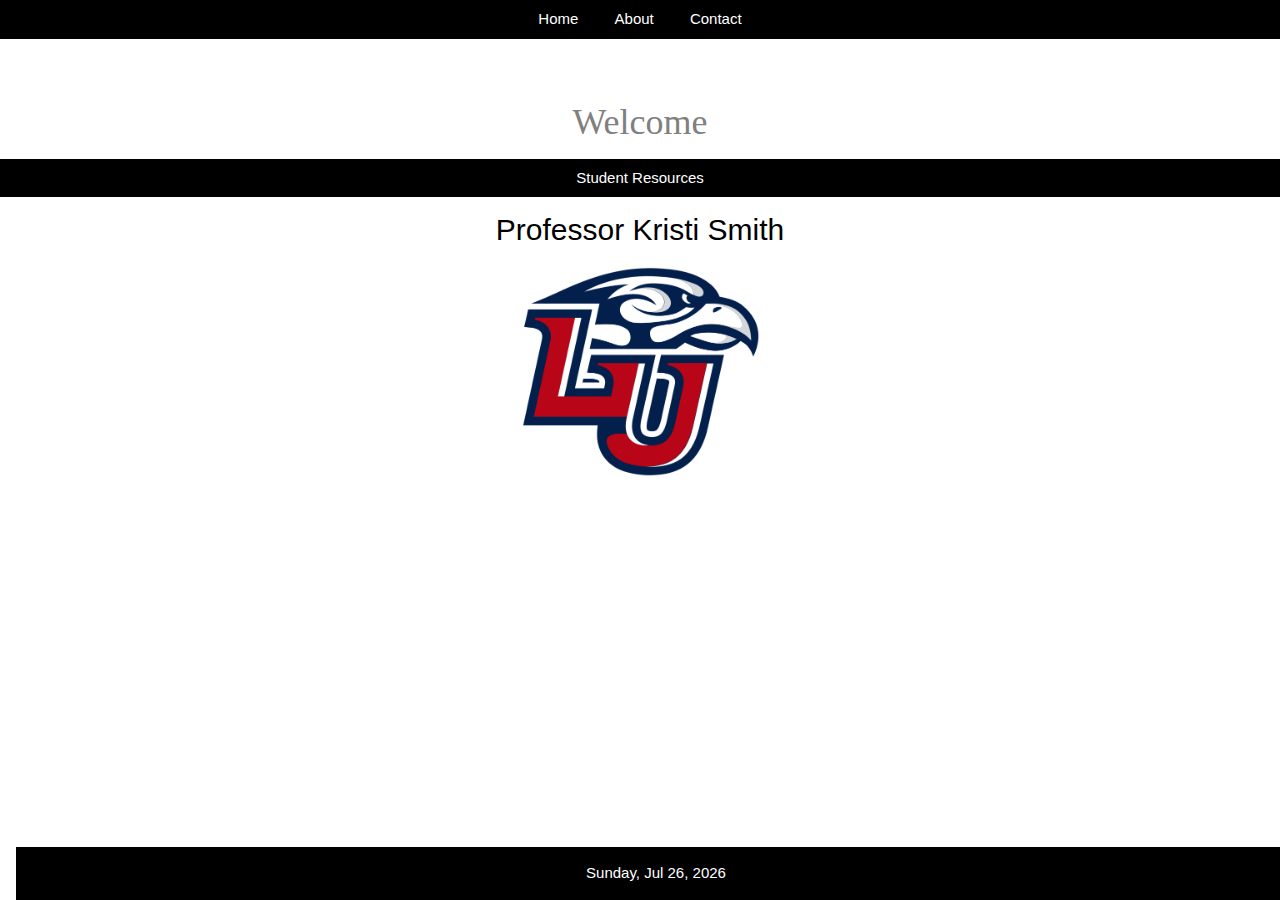
<file: index.htm>
<!DOCTYPE html>
<html>
<head>
<title>Welcome class</title>
<meta name="viewport" content="width=device-width, initial-scale=1.0">
<link rel="stylesheet" href="https://www.w3schools.com/w3css/4/w3.css">
<link rel="stylesheet" href="https://fonts.googleapis.com/css?family=Lato">
<link rel="stylesheet" href="https://cdnjs.cloudflare.com/ajax/libs/font-awesome/4.7.0/css/font-awesome.min.css">

</head>

<body>
<nav class="w3-bar w3-black w3-mobile w3-center" style="width:100%">
    <a href="index.htm" class="w3-button w3-mobile">Home</a>
    <a href="about.htm" class="w3-button w3-mobile">About</a>
    <a href="contact.htm" class="w3-button w3-mobile">Contact</a>  
</nav>

<div class="w3-content" style="max-width:2000px;margin-top:46px"></div>
<div class="w3-container w3-center">
    <h1 style = "color:gray;" class="w3-cursive">Welcome</h1>
    <h2 class="w3-cursive"></h2>
    </div>
    <button onclick="myFun('text')" class="w3-btn w3-block w3-black w3-center">
        Student Resources</button>
    <div id="text" class="w3-container w3-hide">
   <h3>
    This course teaches the concept of progressive enhancement 
    (simple to complex) through the use of front-end programming 
    techniques using JavaScript and jQuery.<br><br>
    </h3>
   <h2>Prerequisite: CSCN 111 or CSIS 111 or CSIS 212 or BMIT 212</h2>
    </div>
<div class="w3-container w3-center">
<h2>Professor Kristi Smith</h2>
<div w3-center">
<img src="lu.png" width="20%" height="20%">
</div>
<br>
<br>
<footer class="w3-container w3-black w3-bottom w3-center"> 
    <p id = "demo"></p>
<script>
   function myFun(id) {
  var x = document.getElementById(id);
  if (x.className.indexOf("w3-show") == -1) {
    x.className += " w3-show";
  } else { 
    x.className = x.className.replace(" w3-show", "");
  }
}
const d = new Date().toLocaleDateString('en-us',{weekday:"long", year:"numeric", month:"short", day:"numeric"});
    document.getElementById("demo").innerHTML= d;
</script>
</footer>
</body>
</html>
</file>
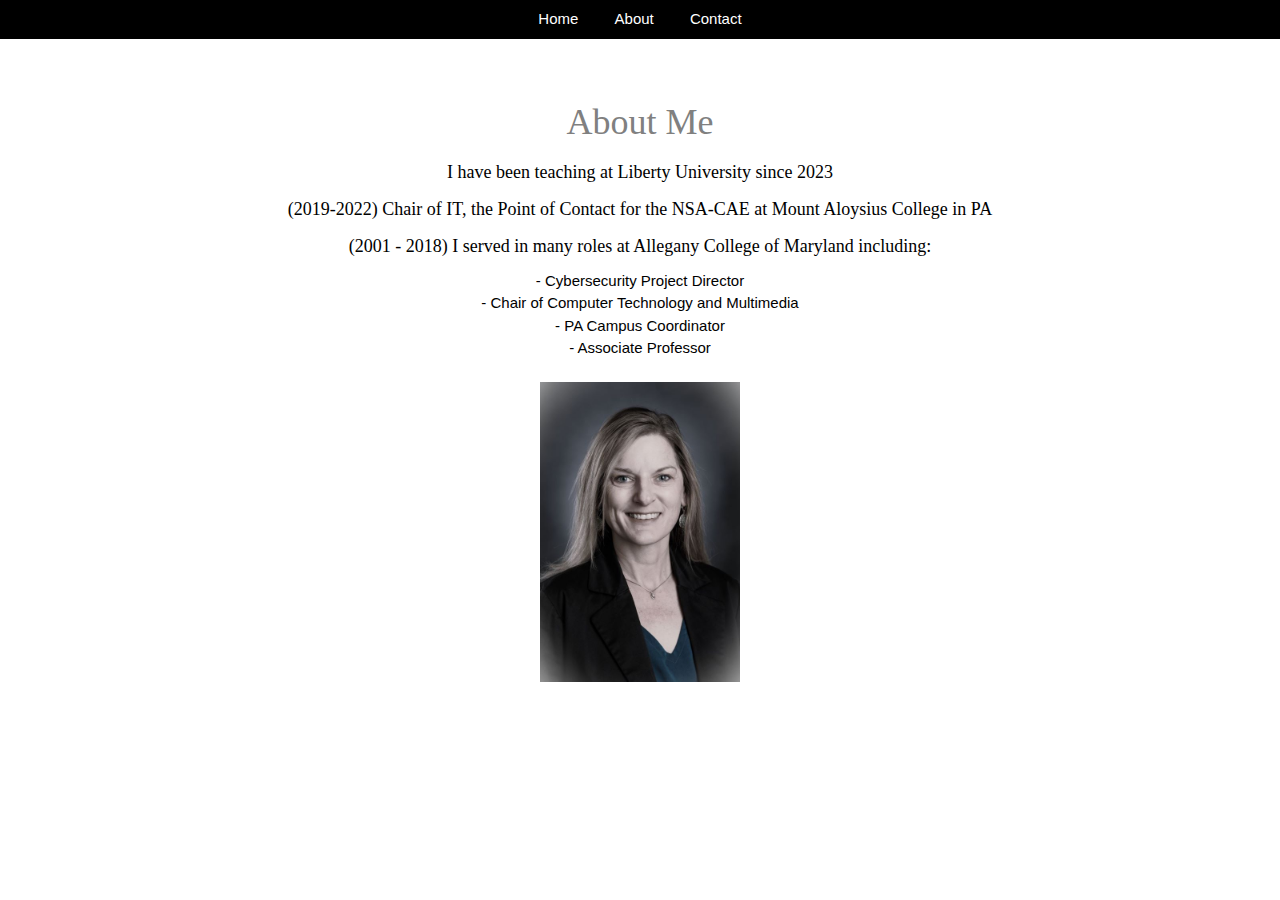
<file: about.htm>
<!DOCTYPE html>
<html lang="en">
<head>
    <meta charset="UTF-8">
    <meta name="viewport" content="width=device-width, initial-scale=1.0">
    <link rel="stylesheet" href="https://www.w3schools.com/w3css/4/w3.css">
<link rel="stylesheet" href="https://fonts.googleapis.com/css?family=Lato">
<link rel="stylesheet" href="https://cdnjs.cloudflare.com/ajax/libs/font-awesome/4.7.0/css/font-awesome.min.css">

    <title>About Me</title>
</head>
<body>
    <nav class="w3-bar w3-black w3-mobile w3-center" style="width:100%">
        <a href="index.htm" class="w3-button w3-mobile">Home</a>
        <a href="about.htm" class="w3-button w3-mobile">About</a>
        <a href="contact.htm" class="w3-button w3-mobile">Contact</a>  
    </nav>
    <div class="w3-content" style="max-width:2000px;margin-top:46px"></div>
<div class="w3-container w3-center">
    <h1 style = "color:gray;" class="w3-cursive">About Me</h1>
    <h5 class="w3-cursive">I have been teaching at Liberty University since 2023</h5>
    <h5 class="w3-cursive">(2019-2022) Chair of IT, the Point of Contact for the NSA-CAE at Mount Aloysius College in PA</h5>
    <h5 class="w3-cursive">(2001 - 2018) I served in many roles at Allegany College of Maryland including:</h5>
    - Cybersecurity Project Director<br>
    - Chair of Computer Technology and Multimedia<br>
    - PA Campus Coordinator <br> 
    - Associate Professor <br>
</div>
  <br>
    <div class="w3-center">
        <img src="kj2.jpg" width="200px" height="300px">
        </div>


    <script >
document.getElementById("test").innerHTML="About Prof Smith";

    </script>    
</body>
</html>
</file>
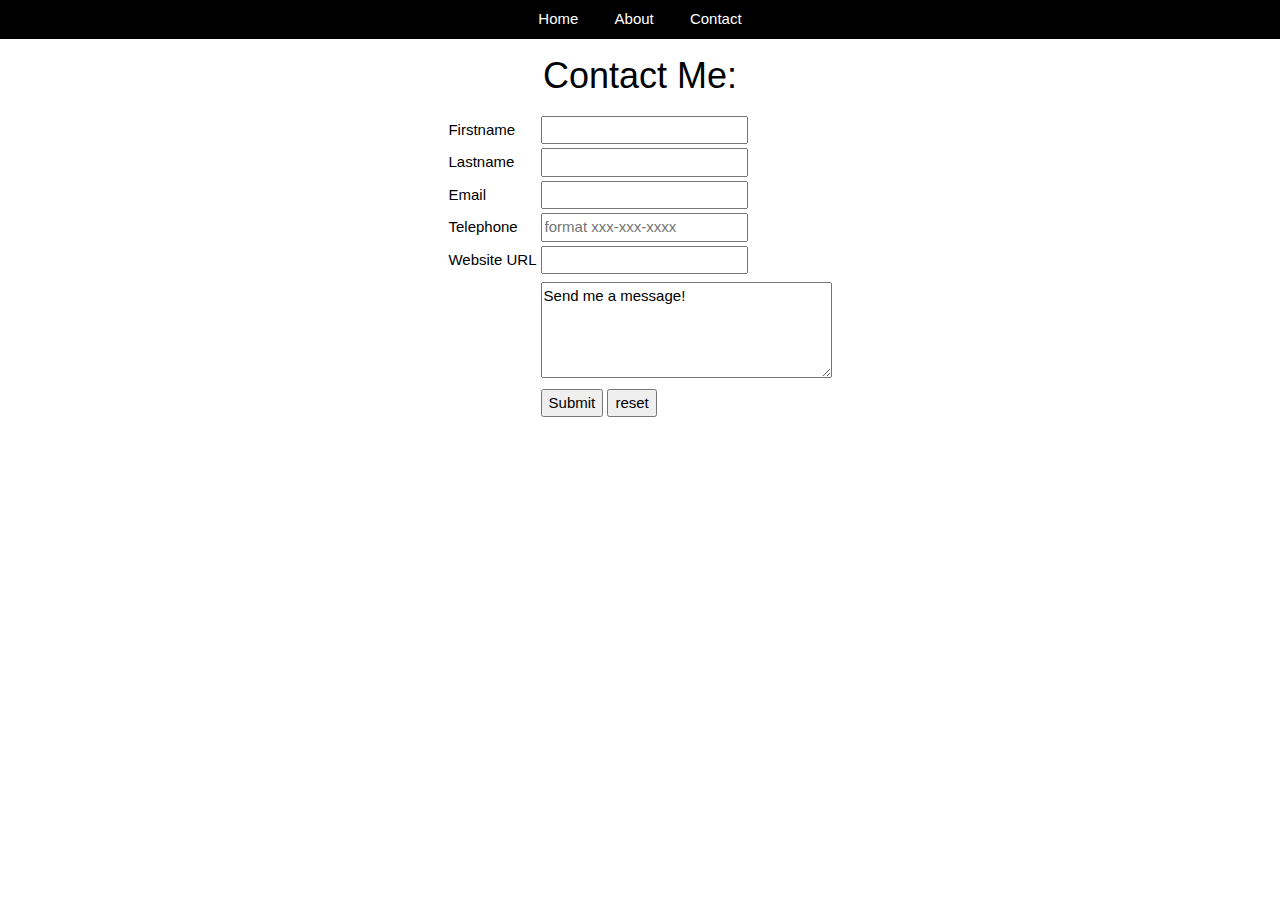
<file: contact.htm>
<!DOCTYPE html>
<html>
<head>
    <meta charset="UTF-8">
    <meta name="viewport" content="width=device-width, initial-scale=1.0">
    <title>Contact Prof Smiths</title>
    <link rel="stylesheet" href="https://www.w3schools.com/w3css/4/w3.css">
<link rel="stylesheet" href="https://fonts.googleapis.com/css?family=Lato">
<link rel="stylesheet" href="https://cdnjs.cloudflare.com/ajax/libs/font-awesome/4.7.0/css/font-awesome.min.css">
    <!--embedded CSS style below-->
    <style>
        h1{text-align: center;}
    </style>
</head>
<body>
    <nav class="w3-bar w3-black w3-mobile w3-center" style="width:100%">
        <a href="index.htm" class="w3-button w3-mobile">Home</a>
        <a href="about.htm" class="w3-button w3-mobile">About</a>
        <a href="contact.htm" class="w3-button w3-mobile">Contact</a>  
    </nav>
    <h1>Contact Me:</h1>
    <form action="thanks.htm" method="get">
    <table class="w3-content">
    <tr>
        <td><label for="fname">Firstname</label></td>
        <td><input type="text" id="fname" name="fname" required></td>
        </tr>

        <td><label for="lname">Lastname</label></td>
        <td><input type="text" id="lname" name="lname" required></td>
        </tr>

         <tr>  
        <td><label for="email">Email</label></td>
        <td><input type="email" id="email" name="email" required></td>
        </tr> 
   
        <tr>
        <td><label for="tel">Telephone</label></td>
        <td><input type="tel" id="tel"
          placeholder="format xxx-xxx-xxxx" name="phone"required></td>
        </tr>
  
        <tr>
        <td><label for="url">Website URL</label></td>
        <td><input type="url" id="url"></td>
    </tr>
    <tr> <tr></tr>
 
    <td><label for="text1"></label></td>
        <td>  <textarea id="text1" name="text1" rows="4" cols="30">Send me a message! 
            </textarea></td>
        </tr> 
     <tr>
      <td></td>
    <td><input type="submit" value="Submit">
      <input type="reset" value="reset"></td>
      </td>
      </form>
    
</body>
</html>
</file>
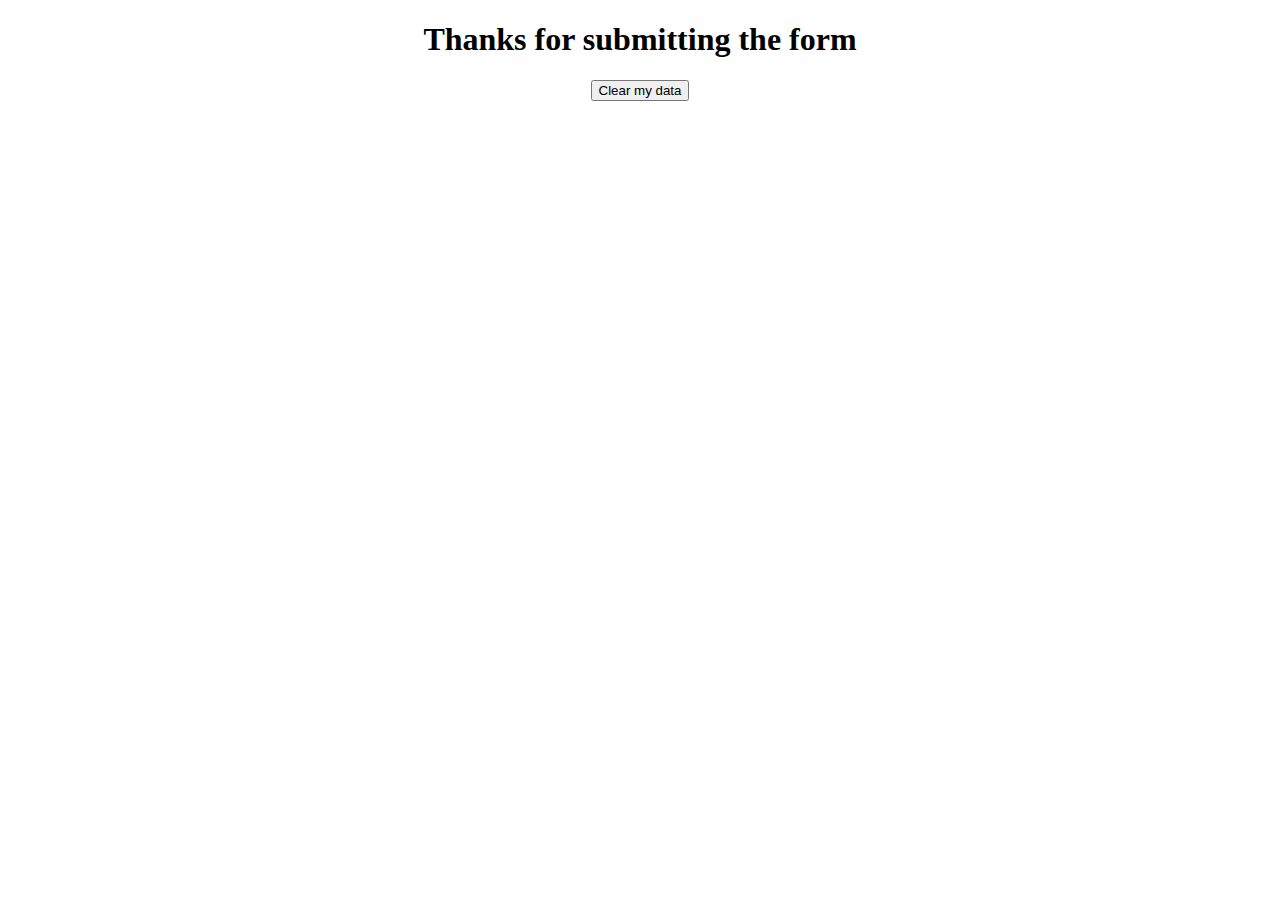
<file: thanks.htm>
<!DOCTYPE html>
<html>
<head>
<title>Thanks</title>
<meta name="viewport" content="width=device-width, initial-scale=1.0">
<style>
   body{text-align: center;}
</style>
</head>

<body>
<h1>Thanks for submitting the form</h1>
<h2 id="info"></h2>
<button type="button" id="clear" onclick="clearData()">Clear my data</button>
<script>
   //save and use URL info
const urlParams = new URLSearchParams(window.location.search);
const name = urlParams.get('fname');
const email = urlParams.get('email');

//look at URL in this page.....passed password!

document.getElementById("info").innerHTML =name + "<br>"
   + " Email: " + email + " <br> Phone: " + phone; 
//set session
   sessionStorage.setItem("name", fname);
 
//set local
   localStorage.setItem("name", fname);
   localStorage.setItem("email", email);
   localStorage.setItem("phone", phone);
//clear local
   function clearData(){
      localStorage.clear();
      sessionStorage.clear(); // Clear session storage if desired
      document.getElementById("info").innerHTML = "Data cleared.";
   }
</script>

</footer>
</body>
</html>
</file>
